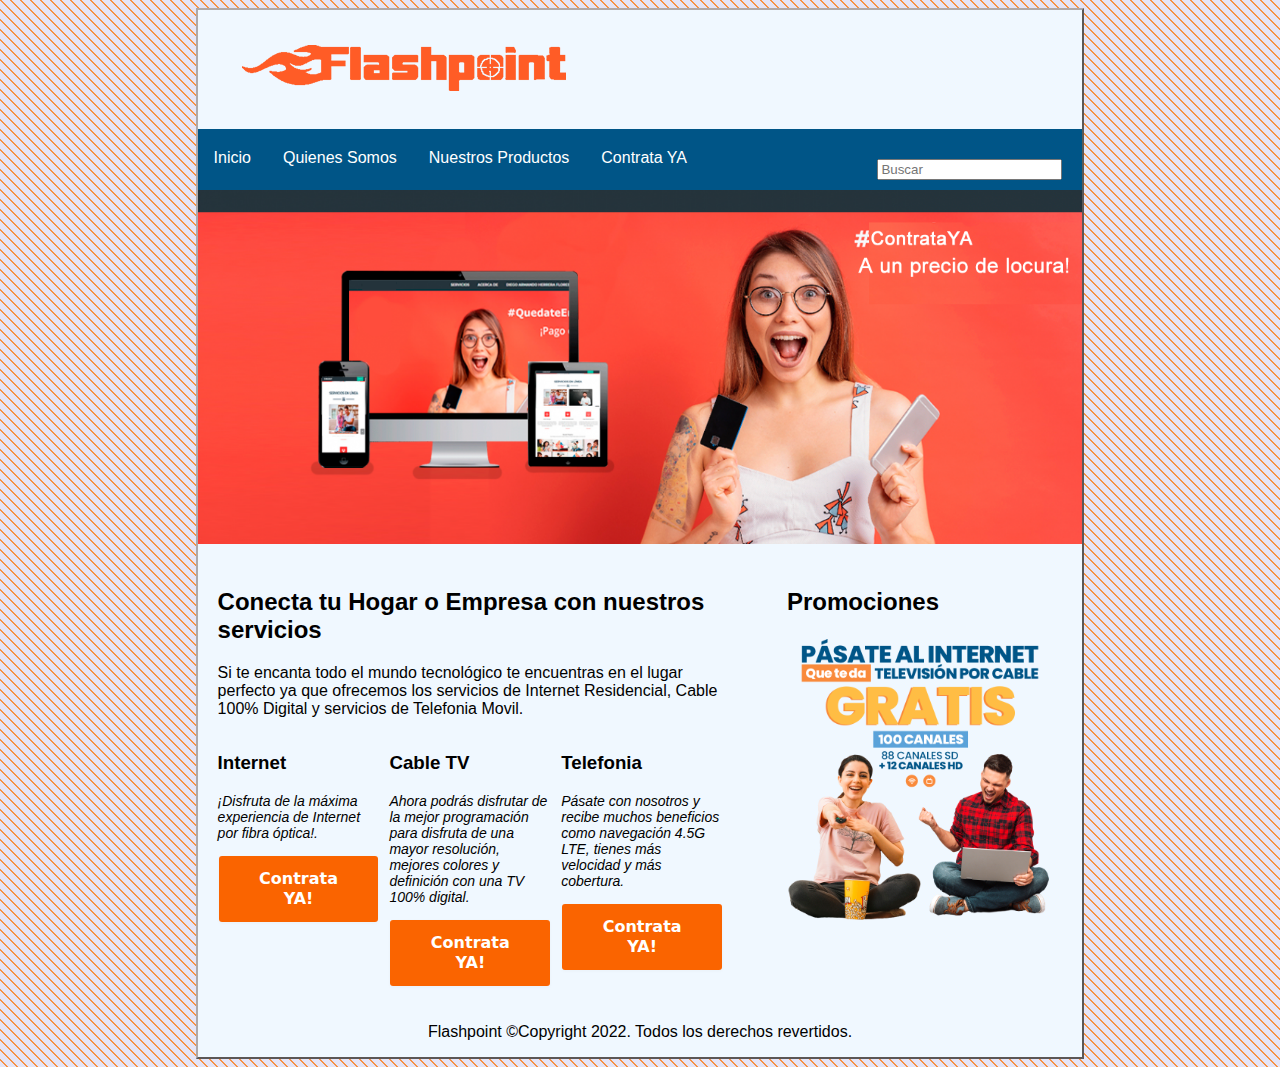
<file: index.html>
<!DOCTYPE html>
<html lang="en">
<head>
    <meta charset="UTF-8">
    <meta http-equiv="X-UA-Compatible" content="IE=edge">
    <meta name="viewport" content="width=device-width, initial-scale=1.0">
    <link rel="stylesheet" type="text/css" href="css/style.css">
    <title>Inicio</title>
</head>

<body>
    <div id="main">
        <!-- Aquí está la CABECERA de nuestra página -->
        <header>
            <img class="encabezado" src="images/Encabezado.png" alt="">
        </header>

        <!-- Aquí está el menú principal de nuestra página -->
        <nav>
            <ul>
                <li><a href="index.html">Inicio</a></li>
                <li><a href="quienes_somos.html">Quienes Somos</a></li>
                <li><a href="#">Nuestros Productos</a>
                    <ul>
                        <li><a href="internet.html">Internet</a></li>
                        <li><a href="cable.html">CableTV</a></li>
                        <li><a href="telefonia.html">Telefonia</a></li>
                    </ul>
                </li>
                <li><a href="contratar.html">Contrata YA</a></li>

                <form>
                    <input type="search" name="q" placeholder="Buscar">
                    <!-- <input type="submit" value="¡Vamos!"> -->
                </form>
            </ul>    
        </nav>
        <div class="clr"></div>

         <!-- Aquí está el contenido principal de nuestra página -->
        <main>
            <!-- Contiene un artículo -->
            <div id="slider">
                <img  src="images/slider.png" alt="">
            </div>

            <article>
                <h2>Conecta tu Hogar o Empresa con nuestros servicios</h2>
        
                <p>Si te encanta todo el mundo tecnológico  te encuentras en el lugar perfecto ya que ofrecemos los servicios de Internet Residencial, Cable 100% Digital y servicios de Telefonia Movil.</p>
                    
                <div class="paquetes">
                    <h3>Internet</h3>
            
                    <p>¡Disfruta de la máxima experiencia de Internet por fibra óptica!.</p>

                    <button onclick="window.location.href='internet.html'" class="boton" role="button">Contrata YA!</button>
                </div>

                <div class="paquetes">
                    <h3>Cable TV</h3>
            
                    <p>Ahora podrás disfrutar de la mejor programación para disfruta de una mayor resolución, mejores colores y definición con una TV 100% digital.</p>
            
                    <button onclick="window.location.href='cable.html'" class="boton" role="button">Contrata YA!</button>
                </div>
                <div class="paquetes">
                    <h3>Telefonia</h3>
            
                    <p>Pásate con nosotros y recibe muchos beneficios como navegación 4.5G LTE, tienes más velocidad y más cobertura.</p>

                    <button onclick="window.location.href='telefonia.html'" class="boton" role="button">Contrata YA!</button>
                </div>
            </article>
    
            <!-- el contenido aparte también se puede anidar dentro del contenido principal -->
            <aside>
                <h2>Promociones</h2>
                <img  src="images/aside-img.png" alt="" />
            </aside>

            <div class="clr"></div>
        </main>

        <div class="clr"></div>

        <footer>
            <p>Flashpoint ©Copyright 2022. Todos los derechos revertidos.</p>
        </footer>
        
    </div>
</body>
</html>
</file>
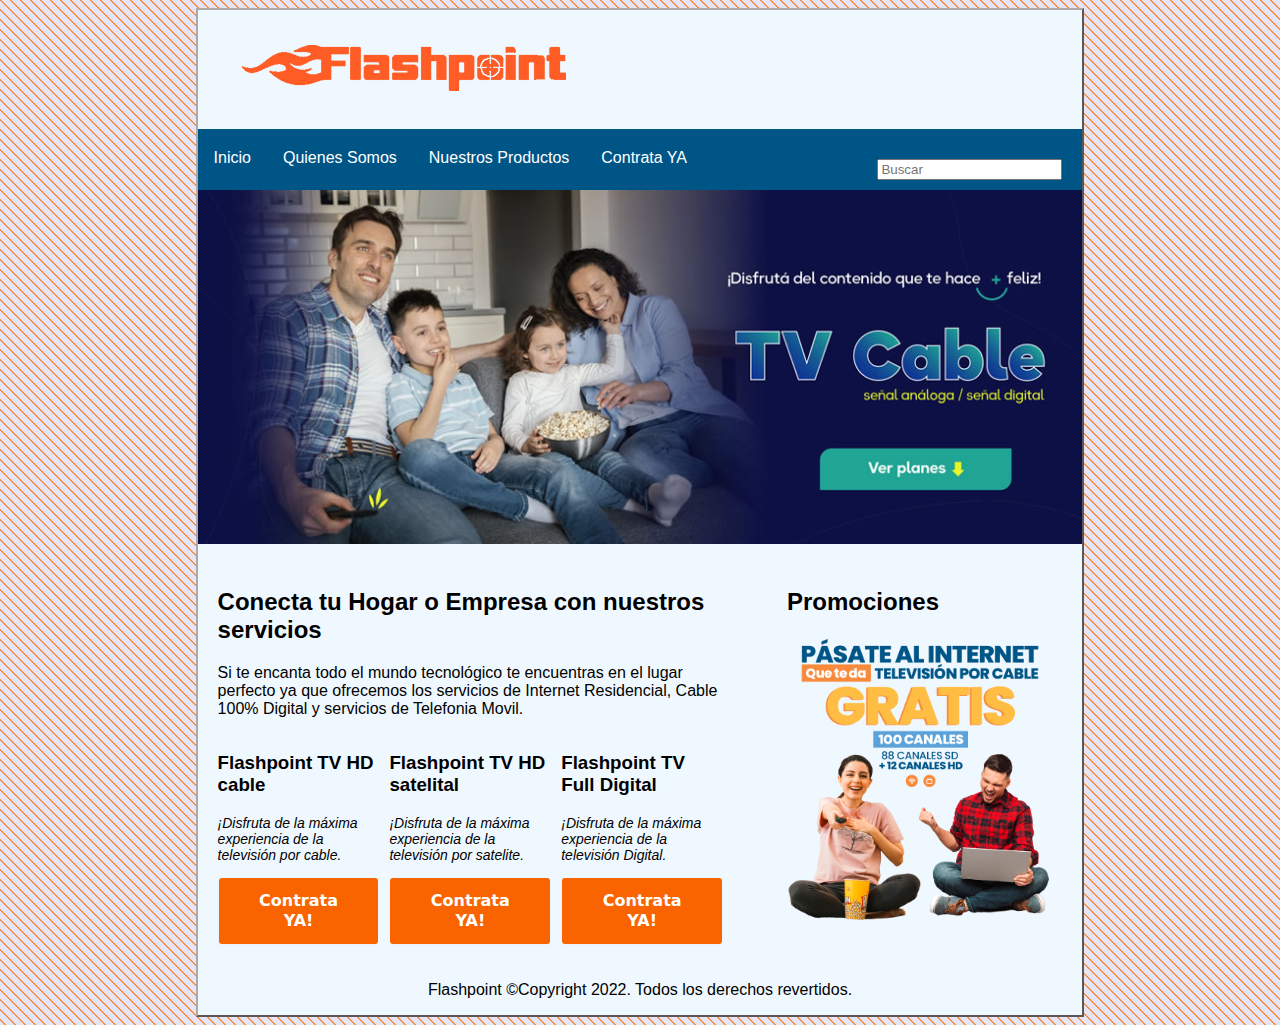
<file: cable.html>
<!DOCTYPE html>
<html lang="en">
<head>
    <meta charset="UTF-8">
    <meta http-equiv="X-UA-Compatible" content="IE=edge">
    <meta name="viewport" content="width=device-width, initial-scale=1.0">
    <link rel="stylesheet" type="text/css" href="css/style.css">
    <title>Inicio</title>
</head>

<body>
    <div id="main">
        <!-- Aquí está la CABECERA de nuestra página -->
        <header>
            <img class="encabezado" src="images/Encabezado.png" alt="">
        </header>

          <!-- Aquí está el menú principal de nuestra página -->
          <nav>
            <ul>
                <li><a href="index.html">Inicio</a></li>
                <li><a href="quienes_somos.html">Quienes Somos</a></li>
                <li><a href="#">Nuestros Productos</a>
                    <ul>
                        <li><a href="internet.html">Internet</a></li>
                        <li><a href="cable.html">CableTV</a></li>
                        <li><a href="telefonia.html">Telefonia</a></li>
                    </ul>
                </li>
                <li><a href="contratar.html">Contrata YA</a></li>

                <form>
                    <input type="search" name="q" placeholder="Buscar">
                    <!-- <input type="submit" value="¡Vamos!"> -->
                </form>
            </ul>    
        </nav>
        <div class="clr"></div>

         <!-- Aquí está el contenido principal de nuestra página -->
        <main>
            <!-- Contiene un artículo -->
            <div id="slider">
                <img  src="images/cable.jpg" alt="">
            </div>

            <article>
                <h2>Conecta tu Hogar o Empresa con nuestros servicios</h2>
        
                <p>Si te encanta todo el mundo tecnológico  te encuentras en el lugar perfecto ya que ofrecemos los servicios de Internet Residencial, Cable 100% Digital y servicios de Telefonia Movil.</p>
                    
                <div class="paquetes">
                    <h3>Flashpoint TV HD cable</h3>
            
                    <p>¡Disfruta de la máxima experiencia de la televisión por cable.</p>

                    <button onclick="window.location.href='contratar.html'" class="boton" role="button">Contrata YA!</button>
                </div>

                <div class="paquetes">
                    <h3>Flashpoint TV HD satelital</h3>
            
                    <p>¡Disfruta de la máxima experiencia de la televisión por satelite.</p>
            
                    <button onclick="window.location.href='contratar.html'" class="boton" role="button">Contrata YA!</button>
                </div>
                <div class="paquetes">
                    <h3>Flashpoint TV Full Digital</h3>
            
                    <p>¡Disfruta de la máxima experiencia de la televisión Digital.</p>

                    <button onclick="window.location.href='contratar.html'" class="boton" role="button">Contrata YA!</button>
                </div>
            </article>
    
            <!-- el contenido aparte también se puede anidar dentro del contenido principal -->
            <aside>
                <h2>Promociones</h2>
                <img  src="images/aside-img.png" alt="" />
            </aside>

            <div class="clr"></div>
        </main>

        <div class="clr"></div>

        <footer>
            <p>Flashpoint ©Copyright 2022. Todos los derechos revertidos.</p>
        </footer>
        
    </div>
</body>
</html>
</file>
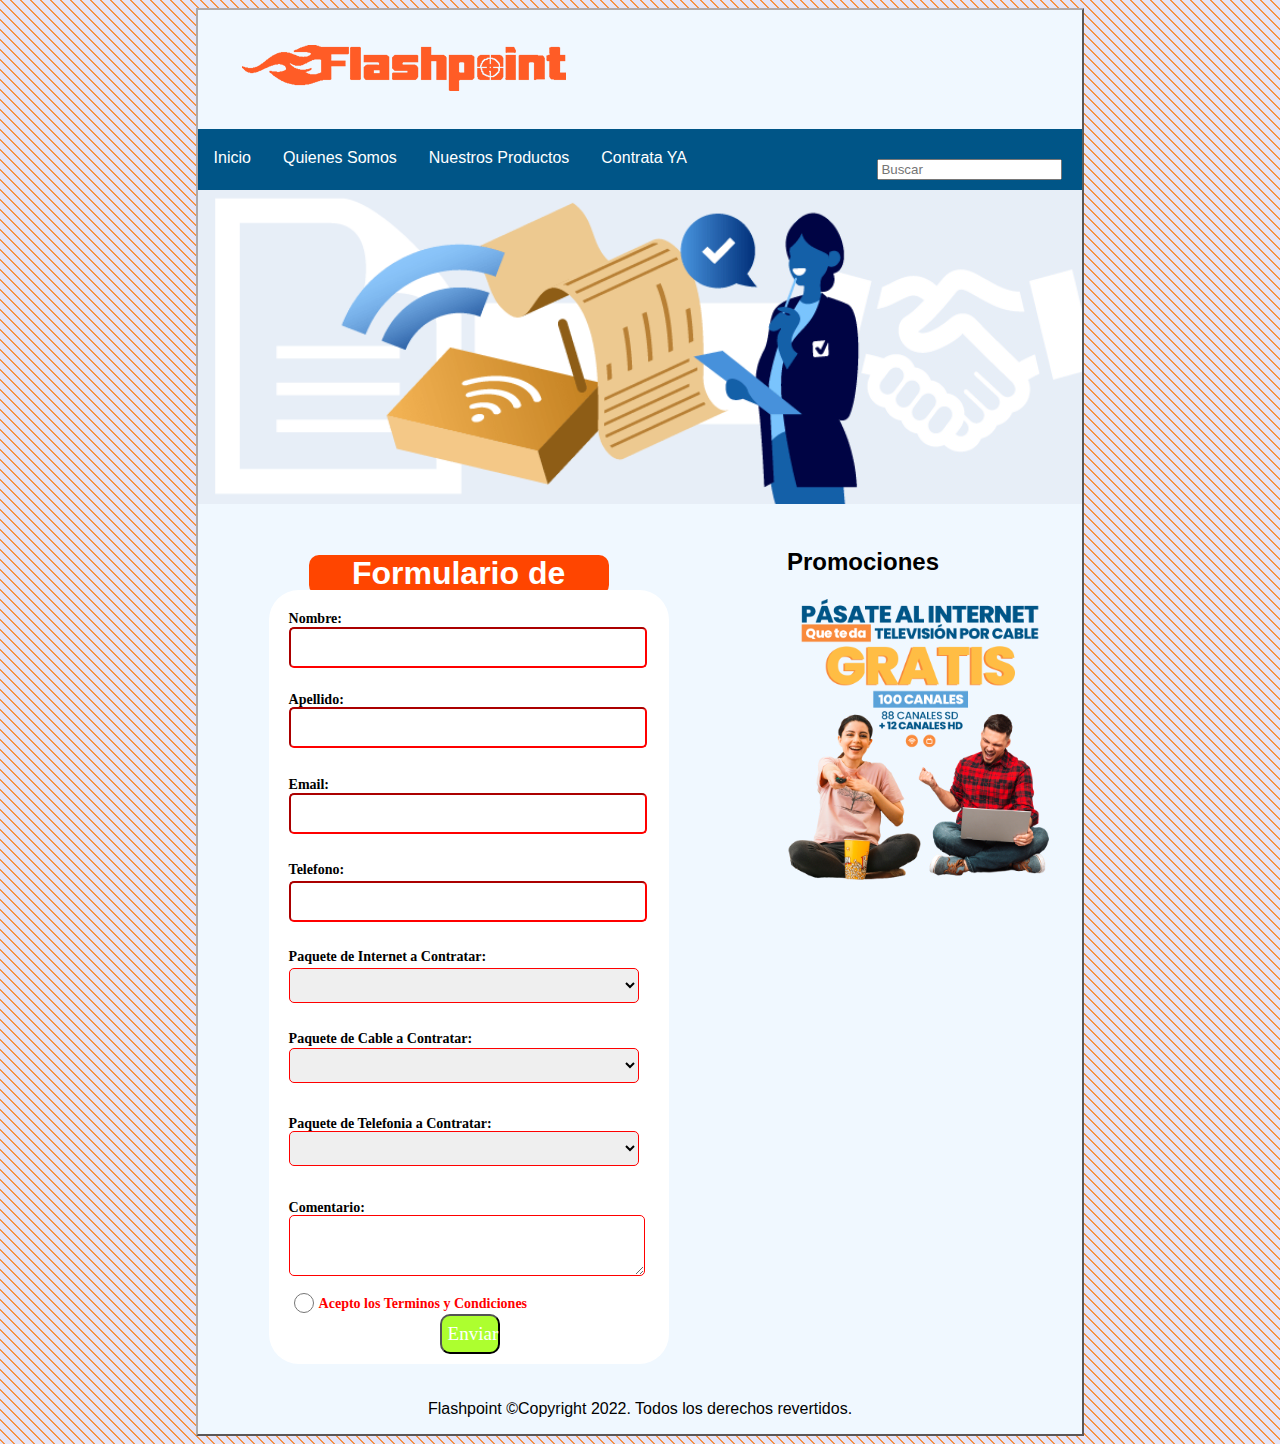
<file: contratar.html>
<!DOCTYPE html>
<html lang="en">
<head>
    <meta charset="UTF-8">
    <meta http-equiv="X-UA-Compatible" content="IE=edge">
    <meta name="viewport" content="width=device-width, initial-scale=1.0">
    <link rel="stylesheet" type="text/css" href="css/style.css">
    <title>Formulario</title>
</head>
<body>
    <div id="main">

        <header>
            <img class="encabezado" src="images/Encabezado.png" alt="">
        </header>
        <nav>
            <ul>
                <li><a href="index.html">Inicio</a></li>
                <li><a href="Quienes_somos.html">Quienes Somos</a></li>
                <li><a href="#">Nuestros Productos</a>
                    <ul>
                        <li><a href="">Internet</a></li>
                        <li><a href="">CableTV</a></li>
                        <li><a href="">Telefonia</a></li>
                    </ul>
                </li>
                <li><a href="#">Contrata YA</a></li>

                <form>
                    <input type="search" name="q" placeholder="Buscar">
                    <!-- <input type="submit" value="¡Vamos!"> -->
                </form>

            </ul>
               
               
        </nav>
        <div class="clr"></div>
         <!-- Aquí está el contenido principal de nuestra página -->
        <main>
        <!-- Contiene un artículo -->
        <div id="slider">
            <img  src="images/contratar.png" alt="">
        </div>


        <article>
         <div class="form">
            <h1>Formulario de registro</h1>
         </div>
         <div class="main">

             <form name="formularioContacto" method="post" action="procesarContacto.php">
                <div class="#datos">
                 <h2 class="datos">Nombre:</h2>
                 <input  class="datos datos-0" type="text" name="nombre">
                 <h2 class="datos datos1">Apellido:</h2>
                 <input class="datos datos1-1" type="text" name="apellido">
                 <h2 class="datos datos2">Email:</h2>
                 <input class="datos2-2" type="email" name="email">
                 <h2 class="datos datos3">Telefono:</h2>
                 <input class="datos datos3-3" type="tel" name="telefono">
                 <h2 class="datos datos4">Paquete de Internet a Contratar:</h2>
                 <select class="datos4-4" name="paquetesInternet">
                        <option>         </option>
                        <option value="Paquete 1">Paquete 1</option>
                        <option value="Paquete 2">Paquete 2</option>
                        <option value="Paquete 3">Paquete 3</option>
                    </select>
                 <h2 class="datos datos5">Paquete de Cable a Contratar:</h2>
                 <select class="datos5-5" name="paquetesCable">
                        <option>         </option>
                        <option>Paquete 1</option>
                        <option>Paquete 2</option>
                        <option>Paquete 3</option>
                 </select>
                 <h2 class="datos datos6">Paquete de Telefonia a Contratar:</h2>
                 <select class="datos6-6"name="paquetesTelefonia">
                        <option>         </option>
                        <option>Paquete 1</option>
                        <option>Paquete 2</option>
                        <option>Paquete 3</option>
                 </select>
                 <h2 class="datos datos7">Comentario:</h2>
                 <textarea  class="datos7-7" type="text" name="comentarios"></textarea>

                <input class="datos datos8-8" type="radio">
                 <h2 class="datos datos8">Acepto los Terminos y Condiciones</h2>

                 <button class="datos datos9" type="submit" value="enviar">Enviar</button>
             </form>
         </div>
        </article>
  
        <!-- el contenido aparte también se puede anidar dentro del contenido principal -->
        <aside>
          <h2>Promociones</h2>
            <img  src="images/aside-img.png" alt="" />
        </aside>

        <div class="clr"></div>
  
        </main>
        <div class="clr"></div>
        <footer>
            <p>Flashpoint ©Copyright 2022. Todos los derechos revertidos.</p>
        </footer>
        
    </div>
</body>
</html>
</file>
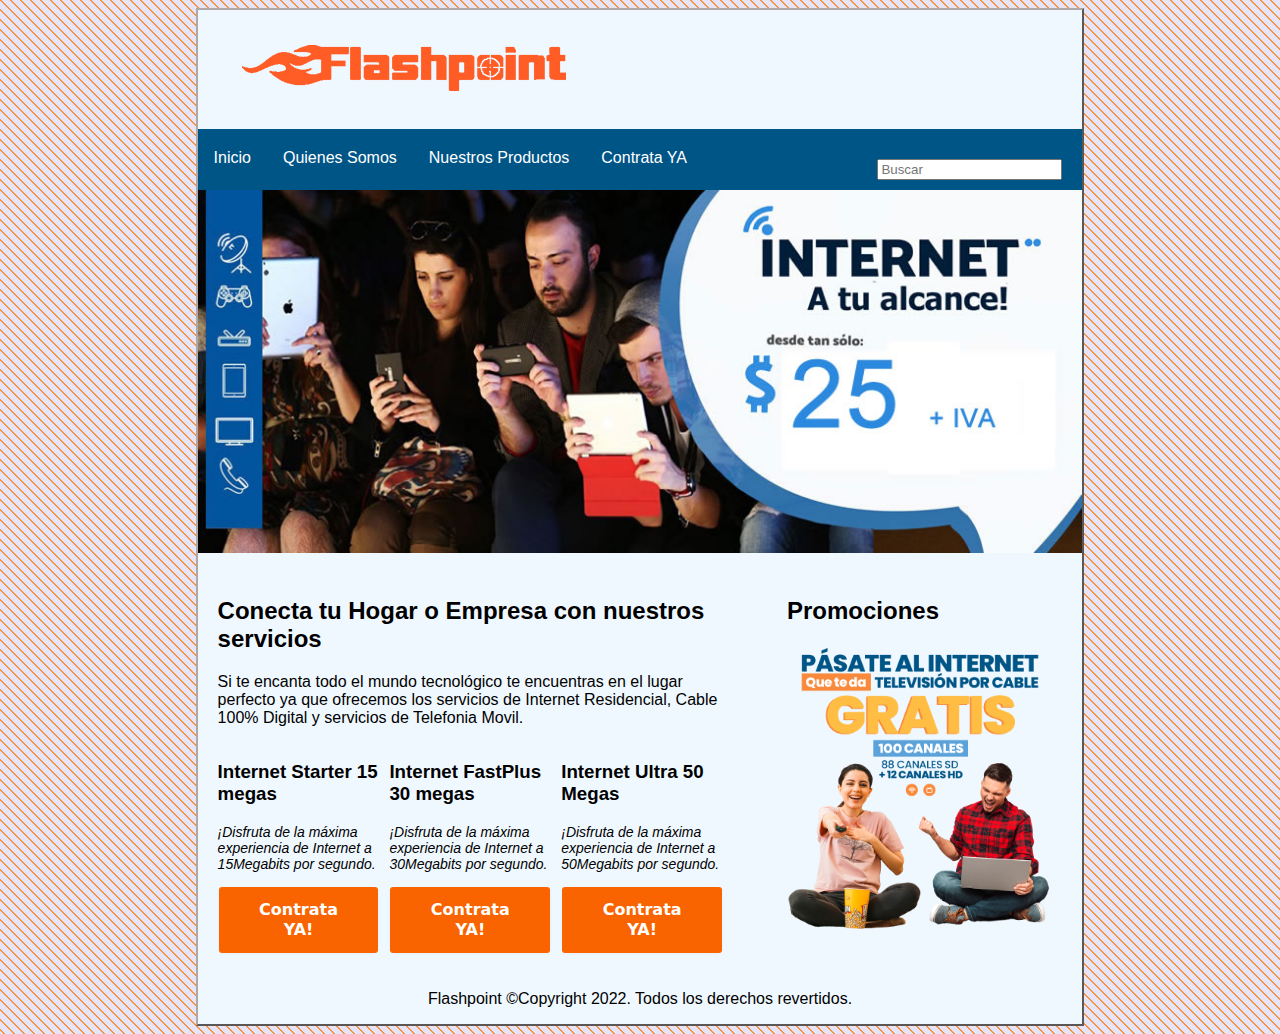
<file: internet.html>
<!DOCTYPE html>
<html lang="en">
<head>
    <meta charset="UTF-8">
    <meta http-equiv="X-UA-Compatible" content="IE=edge">
    <meta name="viewport" content="width=device-width, initial-scale=1.0">
    <link rel="stylesheet" type="text/css" href="css/style.css">
    <title>Inicio</title>
</head>

<body>
    <div id="main">
        <!-- Aquí está la CABECERA de nuestra página -->
        <header>
            <img class="encabezado" src="images/Encabezado.png" alt="">
        </header>

          <!-- Aquí está el menú principal de nuestra página -->
          <nav>
            <ul>
                <li><a href="index.html">Inicio</a></li>
                <li><a href="quienes_somos.html">Quienes Somos</a></li>
                <li><a href="#">Nuestros Productos</a>
                    <ul>
                        <li><a href="internet.html">Internet</a></li>
                        <li><a href="cable.html">CableTV</a></li>
                        <li><a href="telefonia.html">Telefonia</a></li>
                    </ul>
                </li>
                <li><a href="contratar.html">Contrata YA</a></li>

                <form>
                    <input type="search" name="q" placeholder="Buscar">
                    <!-- <input type="submit" value="¡Vamos!"> -->
                </form>
            </ul>    
        </nav>
        <div class="clr"></div>

         <!-- Aquí está el contenido principal de nuestra página -->
        <main>
            <!-- Contiene un artículo -->
            <div id="slider">
                <img  src="images/internet.jpg" alt="">
            </div>

            <article>
                <h2>Conecta tu Hogar o Empresa con nuestros servicios</h2>
        
                <p>Si te encanta todo el mundo tecnológico  te encuentras en el lugar perfecto ya que ofrecemos los servicios de Internet Residencial, Cable 100% Digital y servicios de Telefonia Movil.</p>
                    
                <div class="paquetes">
                    <h3>Internet Starter 15 megas</h3>
            
                    <p>¡Disfruta de la máxima experiencia de Internet a 15Megabits por segundo.</p>

                    <button onclick="window.location.href='contratar.html'" class="boton" role="button">Contrata YA!</button>
                </div>

                <div class="paquetes">
                    <h3>Internet FastPlus 30 megas</h3>
            
                    <p>¡Disfruta de la máxima experiencia de Internet a 30Megabits por segundo.</p>
            
                    <button onclick="window.location.href='contratar.html'" class="boton" role="button">Contrata YA!</button>
                </div>
                <div class="paquetes">
                    <h3>Internet Ultra 50 Megas</h3>
            
                    <p>¡Disfruta de la máxima experiencia de Internet a 50Megabits por segundo.</p>

                    <button onclick="window.location.href='contratar.html'" class="boton" role="button">Contrata YA!</button>
                </div>
            </article>
    
            <!-- el contenido aparte también se puede anidar dentro del contenido principal -->
            <aside>
                <h2>Promociones</h2>
                <img  src="images/aside-img.png" alt="" />
            </aside>

            <div class="clr"></div>
        </main>

        <div class="clr"></div>

        <footer>
            <p>Flashpoint ©Copyright 2022. Todos los derechos revertidos.</p>
        </footer>
        
    </div>
</body>
</html>
</file>
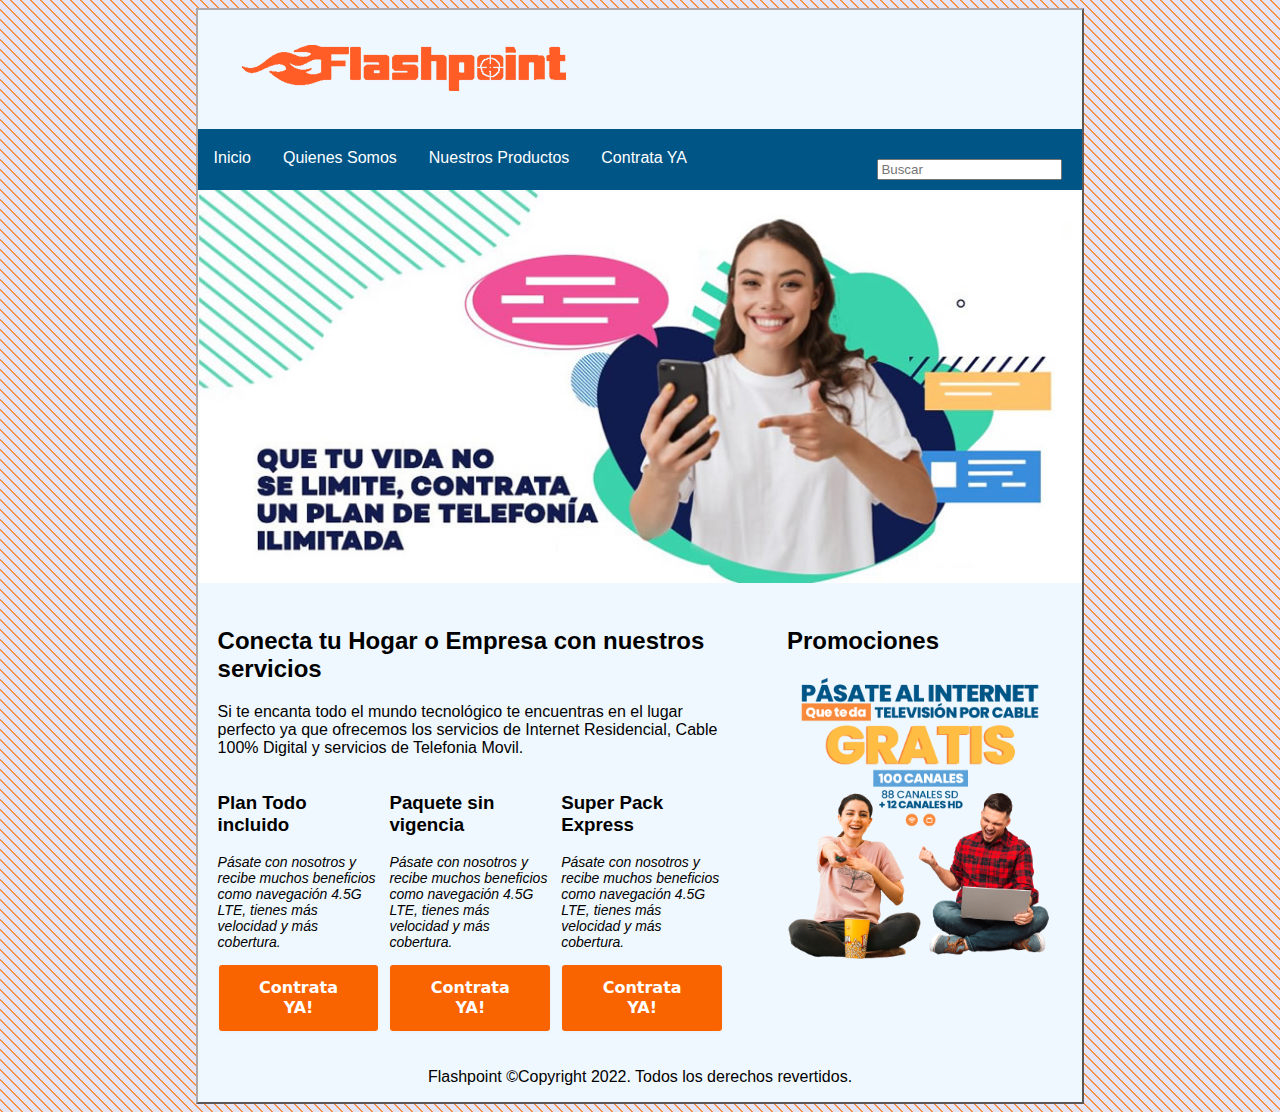
<file: telefonia.html>
<!DOCTYPE html>
<html lang="en">
<head>
    <meta charset="UTF-8">
    <meta http-equiv="X-UA-Compatible" content="IE=edge">
    <meta name="viewport" content="width=device-width, initial-scale=1.0">
    <link rel="stylesheet" type="text/css" href="css/style.css">
    <title>Inicio</title>
</head>

<body>
    <div id="main">
        <!-- Aquí está la CABECERA de nuestra página -->
        <header>
            <img class="encabezado" src="images/Encabezado.png" alt="">
        </header>

          <!-- Aquí está el menú principal de nuestra página -->
          <nav>
            <ul>
                <li><a href="index.html">Inicio</a></li>
                <li><a href="quienes_somos.html">Quienes Somos</a></li>
                <li><a href="#">Nuestros Productos</a>
                    <ul>
                        <li><a href="internet.html">Internet</a></li>
                        <li><a href="cable.html">CableTV</a></li>
                        <li><a href="telefonia.html">Telefonia</a></li>
                    </ul>
                </li>
                <li><a href="contratar.html">Contrata YA</a></li>

                <form>
                    <input type="search" name="q" placeholder="Buscar">
                    <!-- <input type="submit" value="¡Vamos!"> -->
                </form>
            </ul>    
        </nav>
        <div class="clr"></div>

         <!-- Aquí está el contenido principal de nuestra página -->
        <main>
            <!-- Contiene un artículo -->
            <div id="slider">
                <img  src="images/telefonia.jpg" alt="">
            </div>

            <article>
                <h2>Conecta tu Hogar o Empresa con nuestros servicios</h2>
        
                <p>Si te encanta todo el mundo tecnológico  te encuentras en el lugar perfecto ya que ofrecemos los servicios de Internet Residencial, Cable 100% Digital y servicios de Telefonia Movil.</p>
                    
                <div class="paquetes">
                    <h3>Plan Todo incluido</h3>
            
                    <p>Pásate con nosotros y recibe muchos beneficios como navegación 4.5G LTE, tienes más velocidad y más cobertura.</p>

                    <button onclick="window.location.href='contratar.html'" class="boton" role="button">Contrata YA!</button>
                </div>

                <div class="paquetes">
                    <h3>Paquete sin vigencia</h3>
            
                    <p>Pásate con nosotros y recibe muchos beneficios como navegación 4.5G LTE, tienes más velocidad y más cobertura.</p>
            
                    <button onclick="window.location.href='contratar.html'" class="boton" role="button">Contrata YA!</button>
                </div>
                <div class="paquetes">
                    <h3>Super Pack Express</h3>
            
                    <p>Pásate con nosotros y recibe muchos beneficios como navegación 4.5G LTE, tienes más velocidad y más cobertura.</p>

                    <button onclick="window.location.href='contratar.html'" class="boton" role="button">Contrata YA!</button>
                </div>
            </article>
    
            <!-- el contenido aparte también se puede anidar dentro del contenido principal -->
            <aside>
                <h2>Promociones</h2>
                <img  src="images/aside-img.png" alt="" />
            </aside>

            <div class="clr"></div>
        </main>

        <div class="clr"></div>

        <footer>
            <p>Flashpoint ©Copyright 2022. Todos los derechos revertidos.</p>
        </footer>
        
    </div>
</body>
</html>
</file>
<file: css/style.css>
div.clr {
    clear: left;
  }
body{
    background-color: #e5e5f7;
    /*opacity: 0.8;*/
    background-size: 10px 10px;
    background-image: repeating-linear-gradient(45deg, #f79245 0, #f79245 1px, #e5e5f7 0, #e5e5f7 50%);
    font-family: 'Lucida Sans Regular', sans-serif;

  }
    .boton {
    align-items: center;
    background-clip: padding-box;
    background-color: #fa6400;
    border: 1px solid transparent;
    border-radius: .25rem;
    box-shadow: rgba(0, 0, 0, 0.02) 0 1px 3px 0;
    box-sizing: border-box;
    color: #fff;
    cursor: pointer;
    display: inline-flex;
    font-family: system-ui,-apple-system,system-ui,"Helvetica Neue",Helvetica,Arial,sans-serif;
    font-size: 16px;
    font-weight: 600;
    justify-content: center;
    line-height: 1.25;
    margin: 0;
    min-height: 3rem;
    padding: calc(.875rem - 1px) calc(1.5rem - 1px);
    position: relative;
    text-decoration: none;
    transition: all 250ms;
    user-select: none;
    -webkit-user-select: none;
    touch-action: manipulation;
    vertical-align:bottom;
    width: auto;
    }

    .boton:hover,
    .boton:focus {
    background-color: #fb8332;
    box-shadow: rgba(0, 0, 0, 0.1) 0 4px 12px;
    }

    .boton:hover {
    transform: translateY(-1px);
    }

    .boton:active {
    background-color: #c85000;
    box-shadow: rgba(0, 0, 0, .06) 0 2px 4px;
    transform: translateY(0);
    }

/* Estilos para el contenedor principal del sitio Web*/
#main {
    width:70%;
    position:fixed;
    margin: 0 auto;
    position: relative;
    background-color: aliceblue;
    border: 2px solid #afa8a8;
    border-style:outset;
}


/* Estilos para el Header del sitio Web*/
header {

}
header img {
    padding: 20px 20px 20px 40px;

}

  nav ul  {
    list-style-type: none;
    margin: 0;
    padding: 0;
    overflow: hidden;
    background-color: #005587;
    list-style: none;
  }

  nav ul li  {
      float: left;
      }
 
  nav ul li a {
    display: block;
    color: white;
    text-align: center;
    padding: 20px 16px;
    text-decoration: none;
  }
  
  nav ul li a:hover:not(.active) {
    background-color: #111;
  }
  
  nav ul .active {
    background-color: #4CAF50;
  }

  nav ul form {
      margin: 20px 10px 0px 10px;
      text-align: right;
  }

  nav ul li ul {
    display:none;
    position:absolute;
    min-width:140px;
    }

    nav ul li:hover > ul {
        display:block;
    }

    nav ul li ul li {
        position:relative;
        float: none;
    }

    nav ul li ul li ul {
        right:-140px;
        top:0px;
    }

  #slider img {
      width: 100%;

}

.encabezado{

}
article { 
    padding: 20px 0px 20px 20px;
    width: 59%;
    float: left;
}
.paquetes
{ 
    width: 31%;
    float: left;
    height: 100%;
    margin-right: 10px;
}
.paquetes p
{ 
  font-size: 14px;
  font-style: italic;;

}
aside { 
    padding:20px 30px 20px 30px;
    width: 30%;
    float: right;
}
aside img { 
    width: 100%;
}
footer { 
    text-align: center;
   
}

.text{
  color: red;
  font-family: sans-serif;
  font-size: 28px;
}
.Equipo{
  position: relative;
  width: 80%;
  margin: auto;
  border-radius: 30px;
}
.nosotros{
  /*width: 130px;*/
  height: 160px;
  font-family: Arial;
  font-size: 10px;
  border-radius:20px;
  margin: 0px 40px 40px 20px;
}

/* Estilos para el FORMULARIO DE CONTRATAR YA */

.form{
  position: relative;
  width: 300px;
  background-color:orangered;
  margin: auto;
  color: white;
  font-family: Arial,Helvetica,Verdana;
  height: 40px;
  text-align: center;
  top: 5px;
  left: -20px;
  border-radius: 10px;
}
.main{
position: relative;
  background-color: white;
  width: 400px;
  margin: auto;
  left: -10px;
  border-radius: 30px;
}
form{
  padding:10px;

}
#datos{
width: 100%;
height: 100px;
background-color: antiquewhite;
}
.datos{
position: relative;
color: black;
font-size: 14px;
top: -0px;
left: 10px;
font-family: palatino;
}
.datos2{
top: 5px;
}
.datos3{
top: 10px;
}
.datos4{
top: 17px;
}
.datos5{
top: 25px;
}
.datos6{
top: 35px;
}
.datos7{
top: 45px;
}
.datos8{
position: relative;
color: red;
font-size: 14px;
top: 10px;
left: 40px;
font-family: palatino;
}
.datos9{
position: relative;
left: 161px;
width: 60px;
height: 40px;
background-color: greenyellow;
color: white;
border-radius: 10px;
font-size: 19px;
font-family: Garamord;
}
.datos-0{
position: relative;
left: 10px;
top: -12px;
width: 350px;
height: 35px;
border-color: red;
border-radius: 5px;
}
.datos1-1{
position: relative;
left: 10px;
top: -12px;
width: 350px;
height: 35px;
border-color: red;
border-radius: 5px;
}
.datos2-2{
position: relative;
left: 10px;
top: -6px;
width: 350px;
height: 35px;
border-color: red;
border-radius: 5px;
}
.datos3-3{
position: relative;
left: 10px;
top: 1px;
width: 350px;
height: 35px;
border-color: red;
border-radius: 5px;
}
.datos4-4{
position: relative;
left: 10px;
top: 8px;
width: 350px;
height: 35px;
border-color: red;
border-radius: 5px;
}
.datos5-5{
position: relative;
left: 10px;
top: 14px;
width: 350px;
height: 35px;
border-color: red;
border-radius: 5px;
}
.datos6-6{
position: relative;
left: 10px;
top: 23px;
width: 350px;
height: 35px;
border-color: red;
border-radius: 5px;
}
.datos7-7{
position: relative;
left: 10px;
top: 33px;
width: 350px;
height: 55px;
border-color: red;
border-radius: 5px;
}
.datos8-8{
position: relative;
left: 10px;
top: 43px;
width:20px;
height: 20px;
}
</file>
